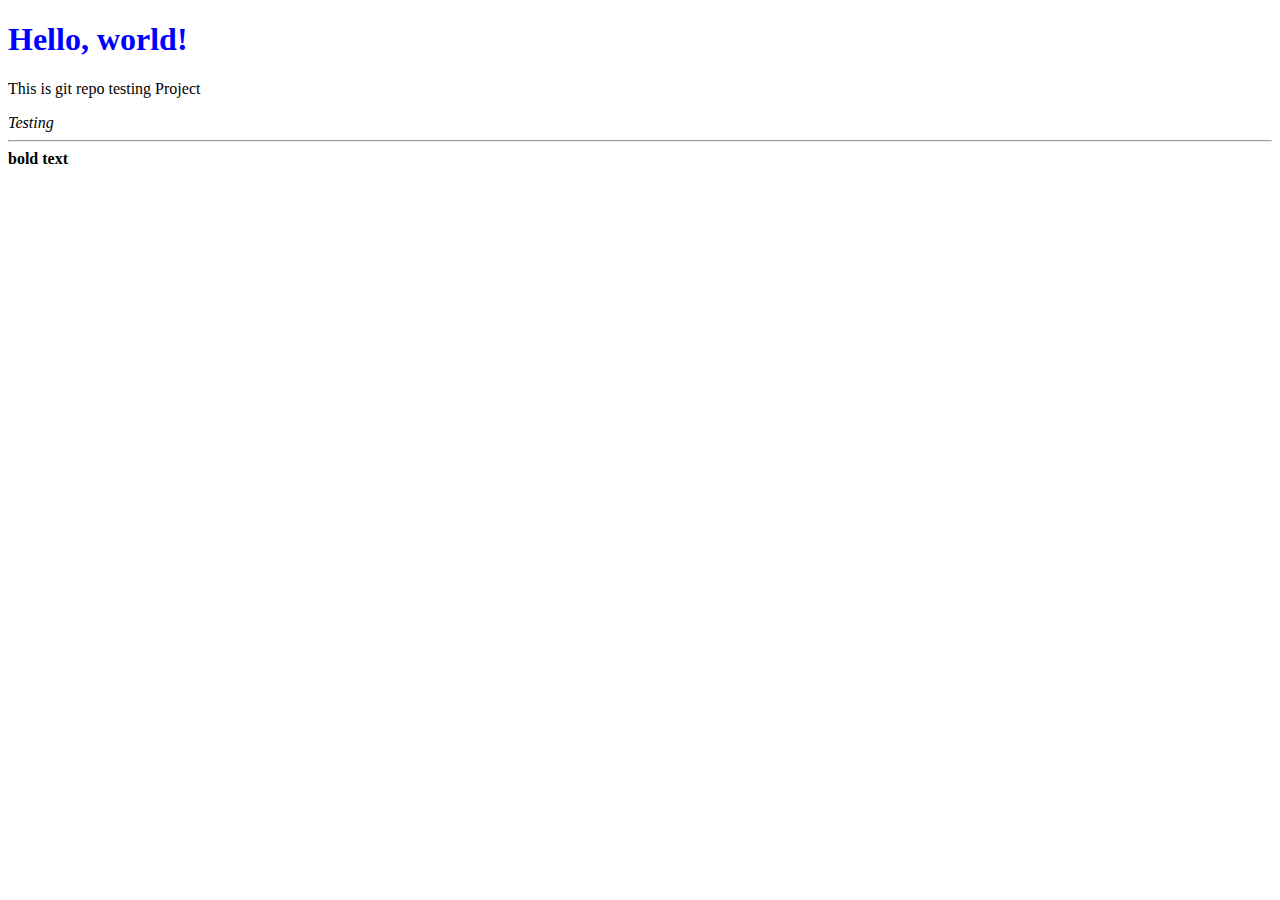
<file: index.html>
<!doctype html>
<html lang="en">
  <head>
    <!-- Required meta tags -->
    <meta charset="utf-8">
    <meta name="viewport" content="width=device-width, initial-scale=1">

    <!-- Bootstrap CSS -->
    <link href="https://cdn.jsdelivr.net/npm/bootstrap@5.1.3/dist/css/bootstrap.min.css" rel="stylesheet" integrity="sha384-1BmE4kWBq78iYhFldvKuhfTAU6auU8tT94WrHftjDbrCEXSU1oBoqyl2QvZ6jIW3" crossorigin="anonymous">
    <link rel="stylesheet" href="my_style.css">
    <title>Hello, world!</title>
  </head>
  <body>
    <h1 class="hd_color">Hello, world!</h1>

   <p>This is git repo testing Project</p>
   <i>Testing </i>
   <hr>
   <b>bold text </b>

    <!-- Option 1: Bootstrap Bundle with Popper -->
    <script src="https://cdn.jsdelivr.net/npm/bootstrap@5.1.3/dist/js/bootstrap.bundle.min.js" integrity="sha384-ka7Sk0Gln4gmtz2MlQnikT1wXgYsOg+OMhuP+IlRH9sENBO0LRn5q+8nbTov4+1p" crossorigin="anonymous"></script>

    <!-- Option 2: Separate Popper and Bootstrap JS -->
    <!--
    <script src="https://cdn.jsdelivr.net/npm/@popperjs/core@2.10.2/dist/umd/popper.min.js" integrity="sha384-7+zCNj/IqJ95wo16oMtfsKbZ9ccEh31eOz1HGyDuCQ6wgnyJNSYdrPa03rtR1zdB" crossorigin="anonymous"></script>
    <script src="https://cdn.jsdelivr.net/npm/bootstrap@5.1.3/dist/js/bootstrap.min.js" integrity="sha384-QJHtvGhmr9XOIpI6YVutG+2QOK9T+ZnN4kzFN1RtK3zEFEIsxhlmWl5/YESvpZ13" crossorigin="anonymous"></script>
    -->
  </body>
</html>
</file>
<file: my_style.css>
.mystyle{
    background:#ddd;
}
.hd_color{
    color:blue;
}
.pstyle{
    color:#000;
}
</file>
